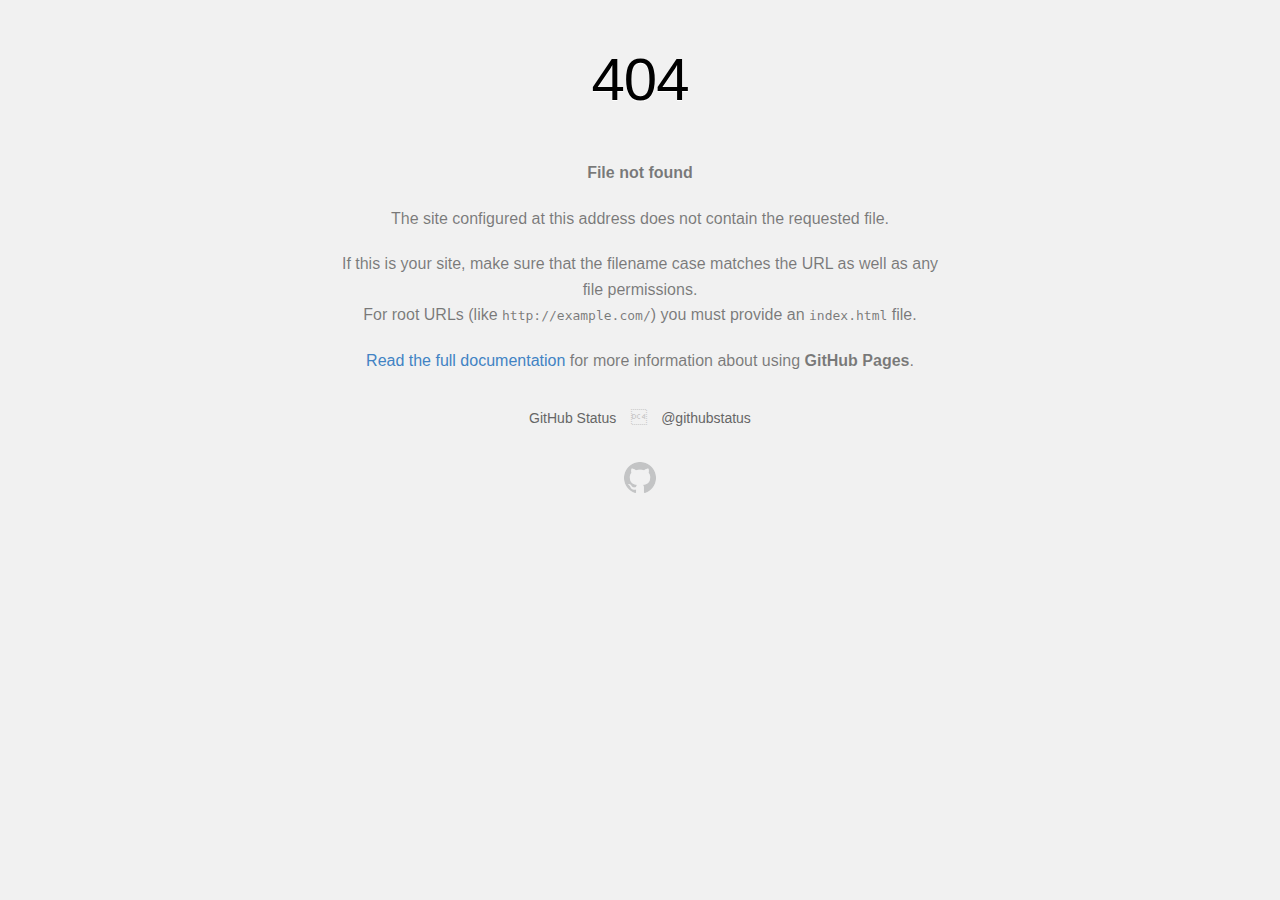
<file: _static.html>
<!DOCTYPE html><html><head>
    <meta http-equiv="Content-type" content="text/html; charset=utf-8">
    
    <title>Page not found � GitHub Pages</title>
    <style type="text/css" media="screen">
      body {
        background-color: #f1f1f1;
        margin: 0;
        font-family: "Helvetica Neue", Helvetica, Arial, sans-serif;
      }

      .container { margin: 50px auto 40px auto; width: 600px; text-align: center; }

      a { color: #4183c4; text-decoration: none; }
      a:hover { text-decoration: underline; }

      h1 { width: 800px; position:relative; left: -100px; letter-spacing: -1px; line-height: 60px; font-size: 60px; font-weight: 100; margin: 0px 0 50px 0; text-shadow: 0 1px 0 #fff; }
      p { color: rgba(0, 0, 0, 0.5); margin: 20px 0; line-height: 1.6; }

      ul { list-style: none; margin: 25px 0; padding: 0; }
      li { display: table-cell; font-weight: bold; width: 1%; }

      .logo { display: inline-block; margin-top: 35px; }
      .logo-img-2x { display: none; }
      @media
      only screen and (-webkit-min-device-pixel-ratio: 2),
      only screen and (   min--moz-device-pixel-ratio: 2),
      only screen and (     -o-min-device-pixel-ratio: 2/1),
      only screen and (        min-device-pixel-ratio: 2),
      only screen and (                min-resolution: 192dpi),
      only screen and (                min-resolution: 2dppx) {
        .logo-img-1x { display: none; }
        .logo-img-2x { display: inline-block; }
      }

      #suggestions {
        margin-top: 35px;
        color: #ccc;
      }
      #suggestions a {
        color: #666666;
        font-weight: 200;
        font-size: 14px;
        margin: 0 10px;
      }

    </style>
  </head>
  <body>

    <div class="container">

      <h1>404</h1>
      <p><strong>File not found</strong></p>

      <p>
        The site configured at this address does not
        contain the requested file.
      </p>

      <p>
        If this is your site, make sure that the filename case matches the URL
        as well as any file permissions.<br>
        For root URLs (like <code>http://example.com/</code>) you must provide an
        <code>index.html</code> file.
      </p>

      <p>
        <a href="https://help.github.com/pages/">Read the full documentation</a>
        for more information about using <strong>GitHub Pages</strong>.
      </p>

      <div id="suggestions">
        <a href="https://githubstatus.com">GitHub Status</a> 
        <a href="https://twitter.com/githubstatus">@githubstatus</a>
      </div>

      <a href="/" class="logo logo-img-1x">
        <img width="32" height="32" title="" alt="" src="[data-uri]">
      </a>

      <a href="/" class="logo logo-img-2x">
        <img width="32" height="32" title="" alt="" src="[data-uri]">
      </a>
    </div>
  

</body></html>
</file>
